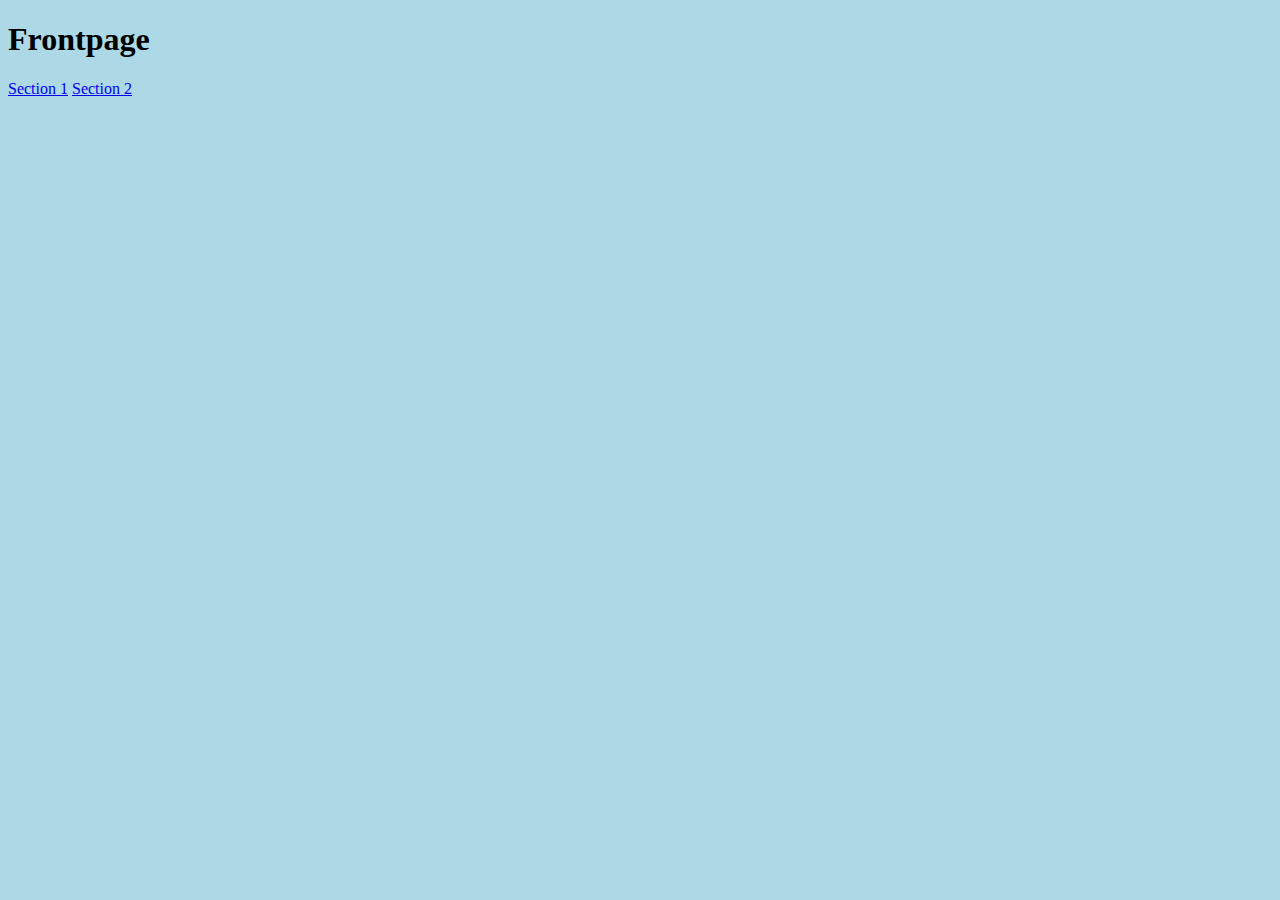
<file: index.html>
<!DOCTYPE html>

<html>
	
	<head>

			<title>Appsite</title>
			<!-- Ok then -->
<link rel="stylesheet" href="css/style.css"/>
			<!-- Link til css -->
<meta name="viewport" content="width=device-width, initial scale=1.0, user-scalable=no" />
	
	</head>

	<body>
	<h1>Frontpage</h1>
	<a href="Section1.html">Section 1</a>
	<a href="Section2.html">Section 2</a>
	</body>
	
</html>
</file>
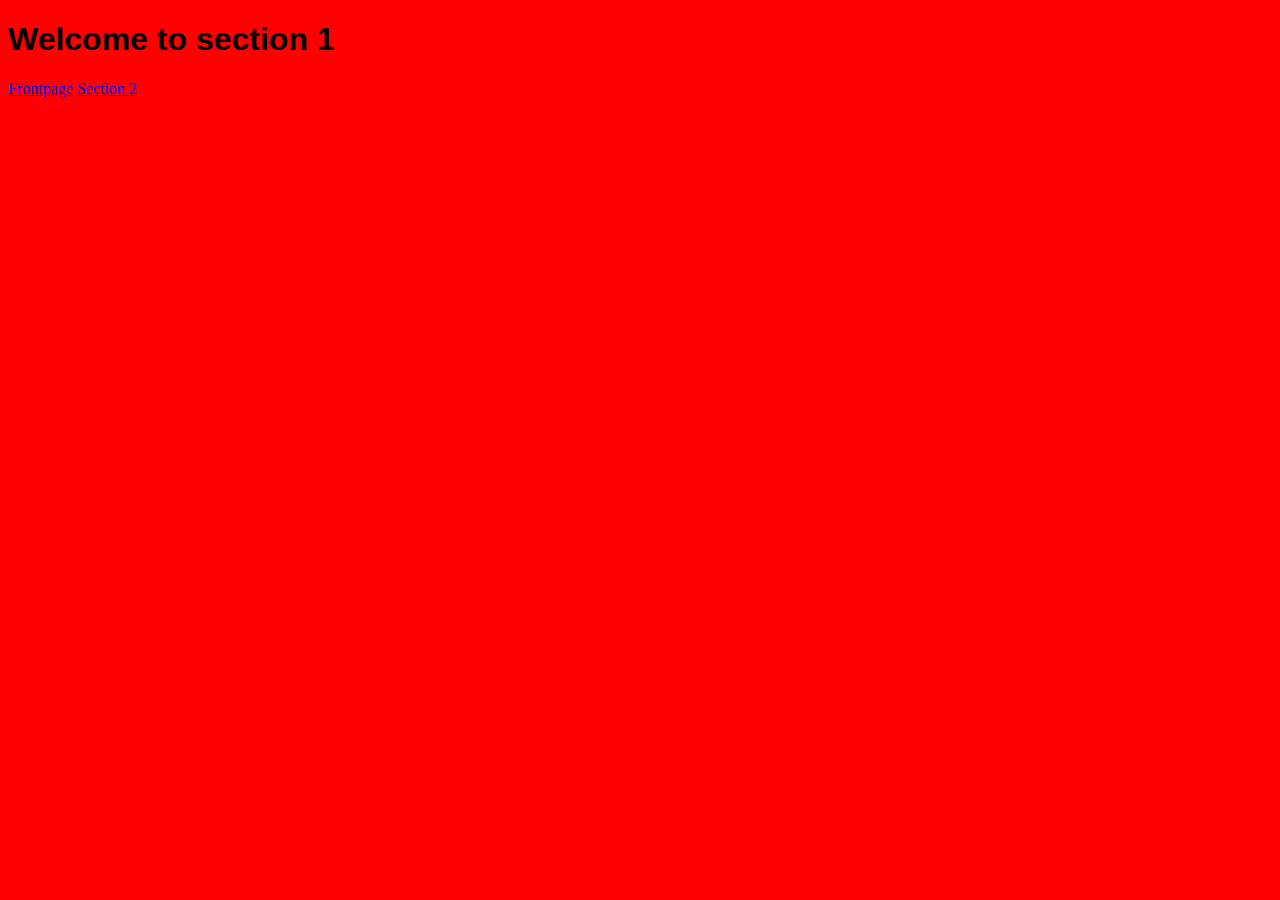
<file: Section1.html>
<!DOCTYPE html>

<html>
	
	<head>

			<title>Appsite</title>
			<!-- Ok then -->
<link rel="stylesheet" href="css/style2.css"/>
			<!-- Link til css -->
<meta name="viewport"content="width=device-width, initial-scale=1.0, user-scalable=no" />
	
	</head>

	<body>
	<h1>Welcome to section 1</h1>
	<a href="index.html">Frontpage</a>
	<a href="Section2.html">Section 2</a>
	</body>
	
</html>
</file>
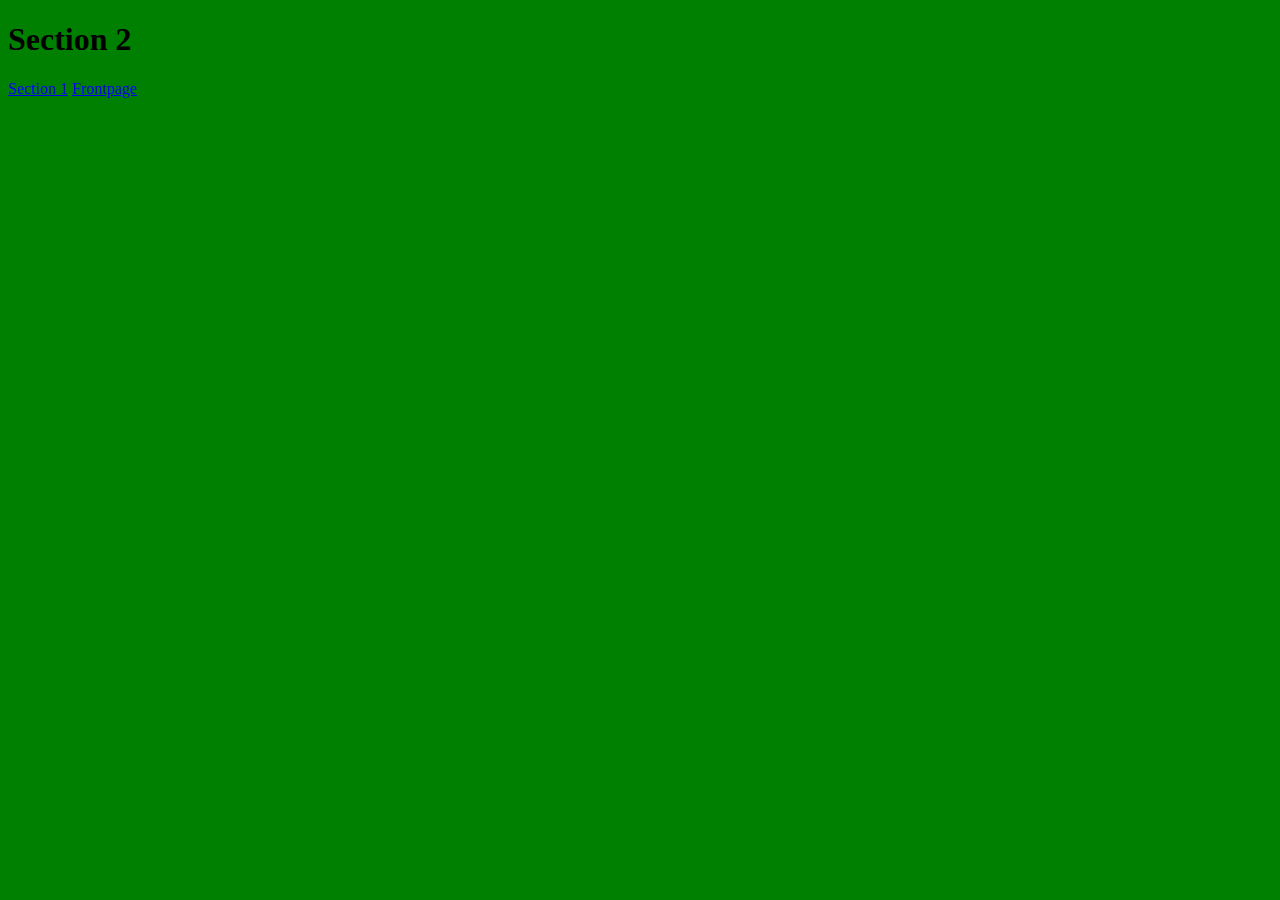
<file: Section2.html>
<!DOCTYPE html>

<html>
	
	<head>

			<title>Appsite</title>
			<!-- Ok then -->
<link rel="stylesheet" href="css/style3.css"/>
			<!-- Link til css -->
<meta name="viewport"content="width=device-width, initial-scale=1.0, user-scalable=no" />
	
	</head>
	<body>
	<h1>Section 2</h1>
	<a href="Section1.html">Section 1</a>
	<a href="index.html">Frontpage</a>
	</body>
	
</html>
</file>
<file: css/style.css>
body {background-color: lightblue;

}
</file>
<file: css/style2.css>
body {background-color: red;

}

h1	{
	font-family: "impact", Charcoal, sans-serif;
}
</file>
<file: css/style3.css>
body {background-color: green;

}
</file>
